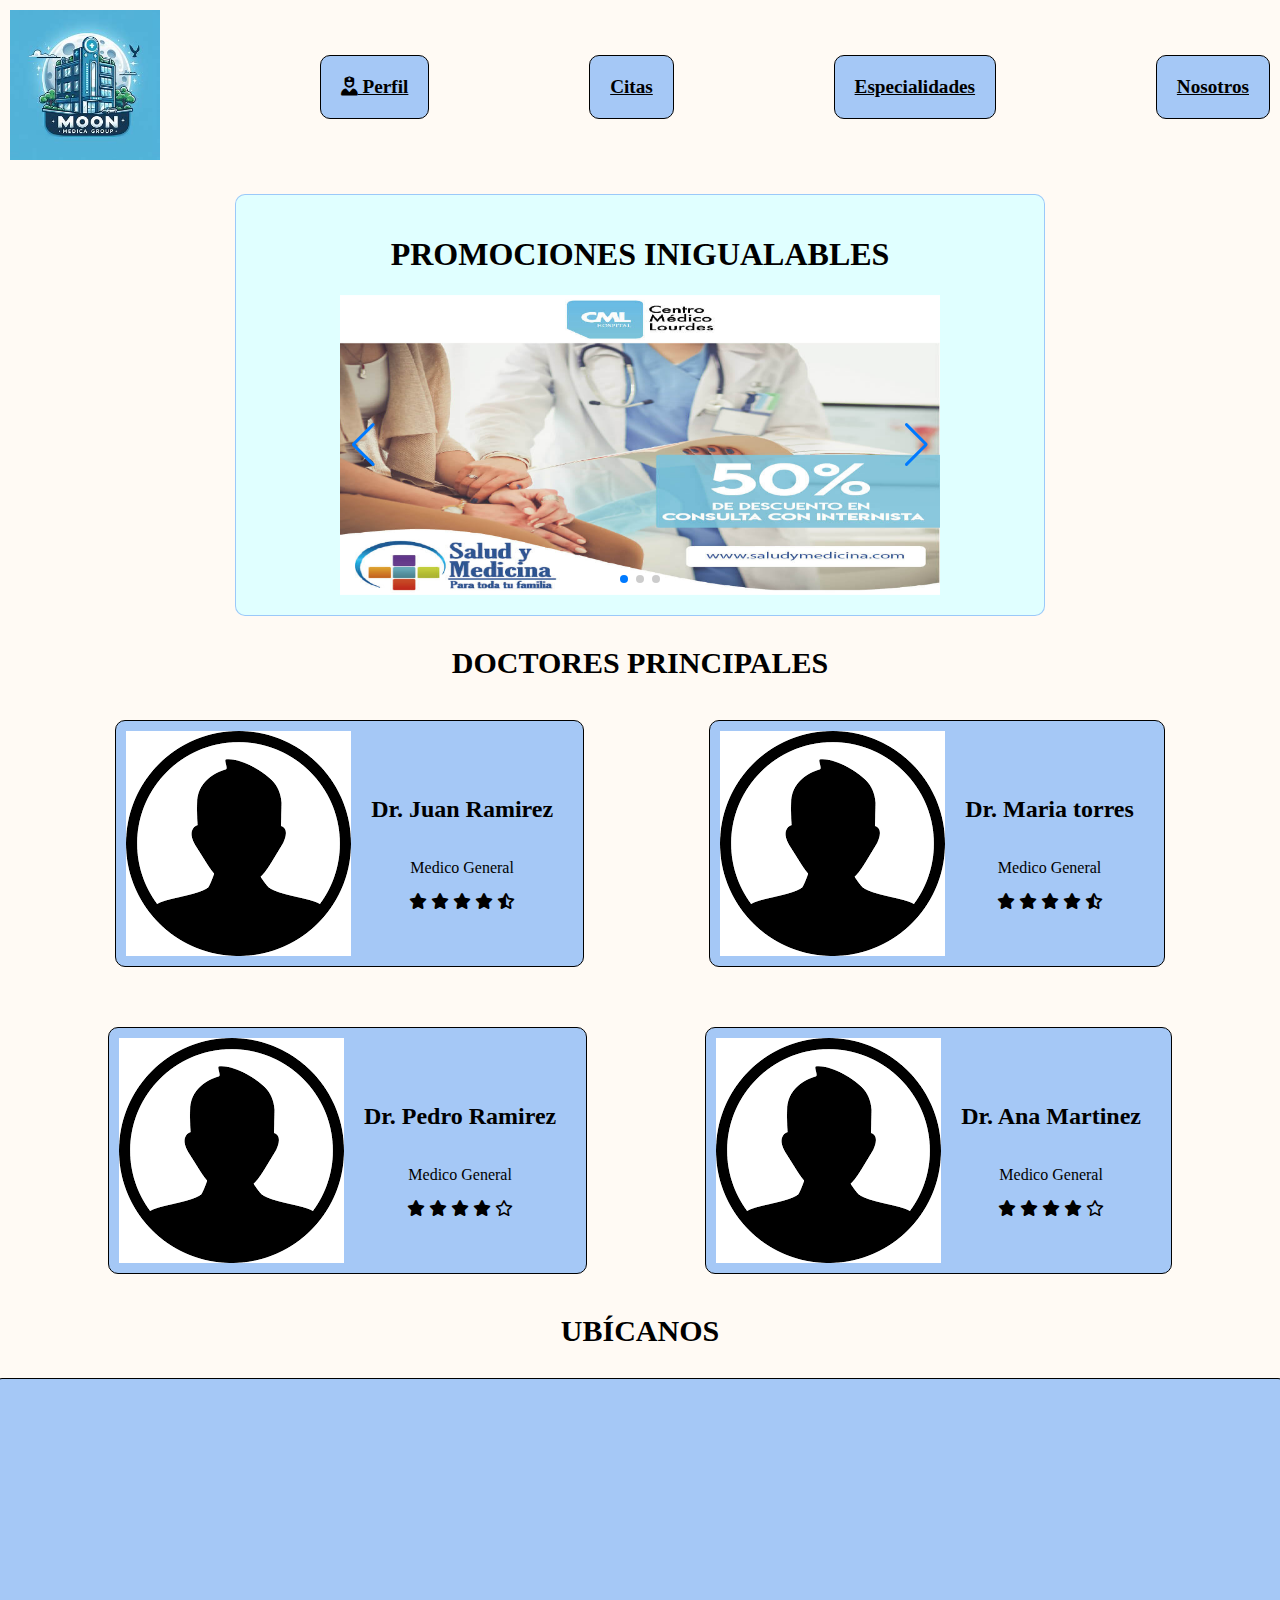
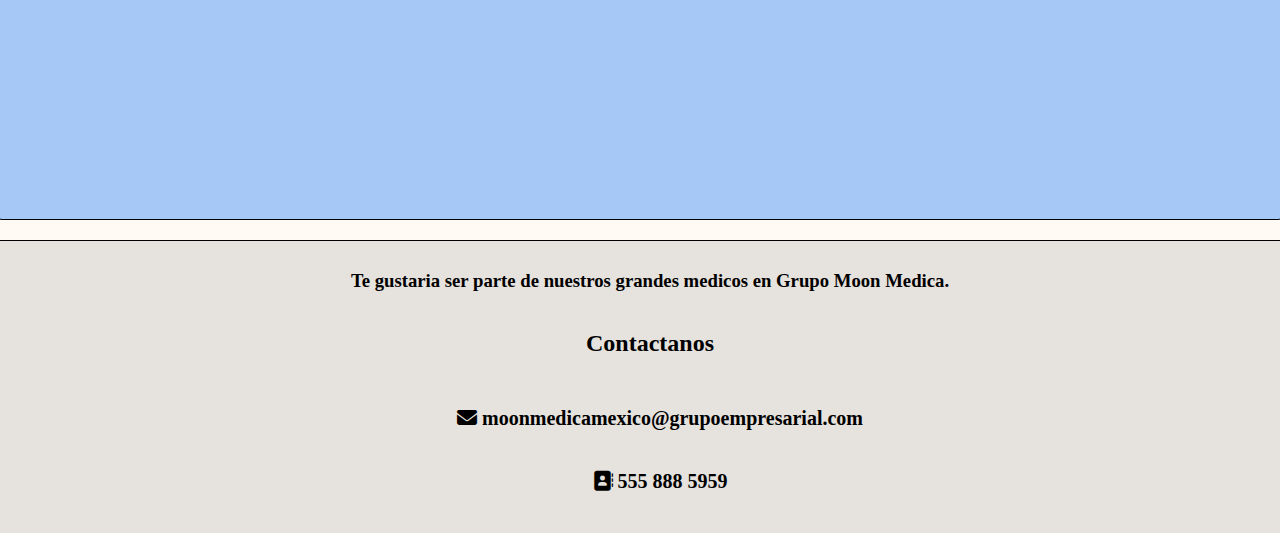
<file: Index.html>
<!DOCTYPE html>
<html lang="en">

<head>
    <meta charset="UTF-8">
    <meta name="viewport" content="width=device-width, initial-scale=1.0">
    <title>Proyecto Pagina Web</title>
    <link rel="stylesheet" href="all.css">
    <link rel="stylesheet" href="styles.css">
    <!-- Swiper-->
    <link rel="stylesheet" href="https://cdn.jsdelivr.net/npm/swiper@11/swiper-bundle.min.css" />


</head>

<body bgcolor="#FFFAF4">
    <header>
        <nav class="nav">
            <div class="nav-box-logo"><img src="img/logo.jpg" width="150px" height="150px"></div>
            <div class="nav-box"><a href="profile.html"><i class="fa-solid fa-user-nurse"></i> Perfil </a></div>
            <div class="nav-box"><a href="citas.html">Citas</a></div>
            <div class="nav-box"><a href="especialidades.html">Especialidades</a></div>
            <div class="nav-box"><a href="nosotros.html">Nosotros</a></div>
        </nav>
    </header>
    <section class="carrusel">
        <div class="promos">
            <h1>PROMOCIONES INIGUALABLES</h1>
        </div>
        <div class="swiper">
            <div class="swiper-wrapper">
                <!-- Slides -->
                <div class="swiper-slide"><img src="img/promo1.jpg" alt="promo1"></div>
                <div class="swiper-slide"><img src="img/promo2.jpg" alt="promo2"></div>
                <div class="swiper-slide"><img src="img/promo3.jpg" alt="promo3"></div>
            </div>
            <!-- If we need pagination -->
            <div class="swiper-pagination"></div>
            <!-- If we need navigation buttons -->
            <div class="swiper-button-prev"></div>
            <div class="swiper-button-next"></div>

        </div>
    </section>
    <main class="doctores">
        <h1>DOCTORES PRINCIPALES</h1>
        <div class="box-doctores">
            <div class="doctor">
                <img src="img/user.png" alt="doctor1">
                <div class="info-doctor">
                    <h2>Dr. Juan Ramirez</h2>
                    <p>Medico General</p>
                    <div>
                        <i class="fa-solid fa-star"></i>
                        <i class="fa-solid fa-star"></i>
                        <i class="fa-solid fa-star"></i>
                        <i class="fa-solid fa-star"></i>
                        <i class="fa-solid fa-star-half-stroke"></i>
                    </div>
                </div>
            </div>
            <div class="doctor">
                <img src="img/user.png" alt="doctor2">
                <div class="info-doctor">
                    <h2>Dr. Maria torres</h2>
                    <p>Medico General</p>
                    <div>
                        <i class="fa-solid fa-star"></i>
                        <i class="fa-solid fa-star"></i>
                        <i class="fa-solid fa-star"></i>
                        <i class="fa-solid fa-star"></i>
                        <i class="fa-solid fa-star-half-stroke"></i>
                    </div>
                </div>
            </div>
        </div>
        <div class="box-doctores">
            <div class="doctor">
                <img src="img/user.png" alt="doctor3">
                <div class="info-doctor">
                    <h2>Dr. Pedro Ramirez</h2>
                    <p>Medico General</p>
                    <div>
                        <i class="fa-solid fa-star"></i>
                        <i class="fa-solid fa-star"></i>
                        <i class="fa-solid fa-star"></i>
                        <i class="fa-solid fa-star"></i>
                        <i class="fa-regular fa-star"></i>
                    </div>
                </div>
            </div>
            <div class="doctor">
                <img src="img/user.png" alt="doctor4">
                <div class="info-doctor">
                    <h2>Dr. Ana Martinez</h2>
                    <p>Medico General</p>
                    <div>
                        <i class="fa-solid fa-star"></i>
                        <i class="fa-solid fa-star"></i>
                        <i class="fa-solid fa-star"></i>
                        <i class="fa-solid fa-star"></i>
                        <i class="fa-regular fa-star"></i>
                    </div>
                </div>
            </div>
        </div>
        </div>
    </main>
    <section class="map">
        <h1>UBÍCANOS</h1>
        <div class="mapa">
            <iframe
                src="https://www.google.com/maps/embed?pb=!1m18!1m12!1m3!1d1673.231919350794!2d-101.17836198294276!3d19.70077805348031!2m3!1f0!2f0!3f0!3m2!1i1024!2i768!4f13.1!3m3!1m2!1s0x842d0e0eb8a50f69%3A0xa244cda6a9602fff!2sUniversidad%20de%20Morelia!5e0!3m2!1ses-419!2smx!4v1716687959042!5m2!1ses-419!2smx"
                width="600" height="450" style="border:0;" allowfullscreen="" loading="lazy"
                referrerpolicy="no-referrer-when-downgrade"></iframe>
        </div>
    </section>
    <footer>
        <div class="footer-box">
            <h3>Te gustaria ser parte de nuestros grandes medicos en Grupo Moon Medica.</h3>
            <h2>Contactanos</h2>
            <div class="info-contacto">
                <div class="contacto">
                    <p><i class="fa-solid fa-envelope"></i> moonmedicamexico@grupoempresarial.com</p>
                    <p><i class="fa-solid fa-address-book"></i> 555 888 5959</p>
                </div>

            </div>
        </div>
    </footer>
</body>
<script src="https://cdn.jsdelivr.net/npm/swiper@11/swiper-bundle.min.js"></script>
<script src="script.js"></script>

</html>
</file>
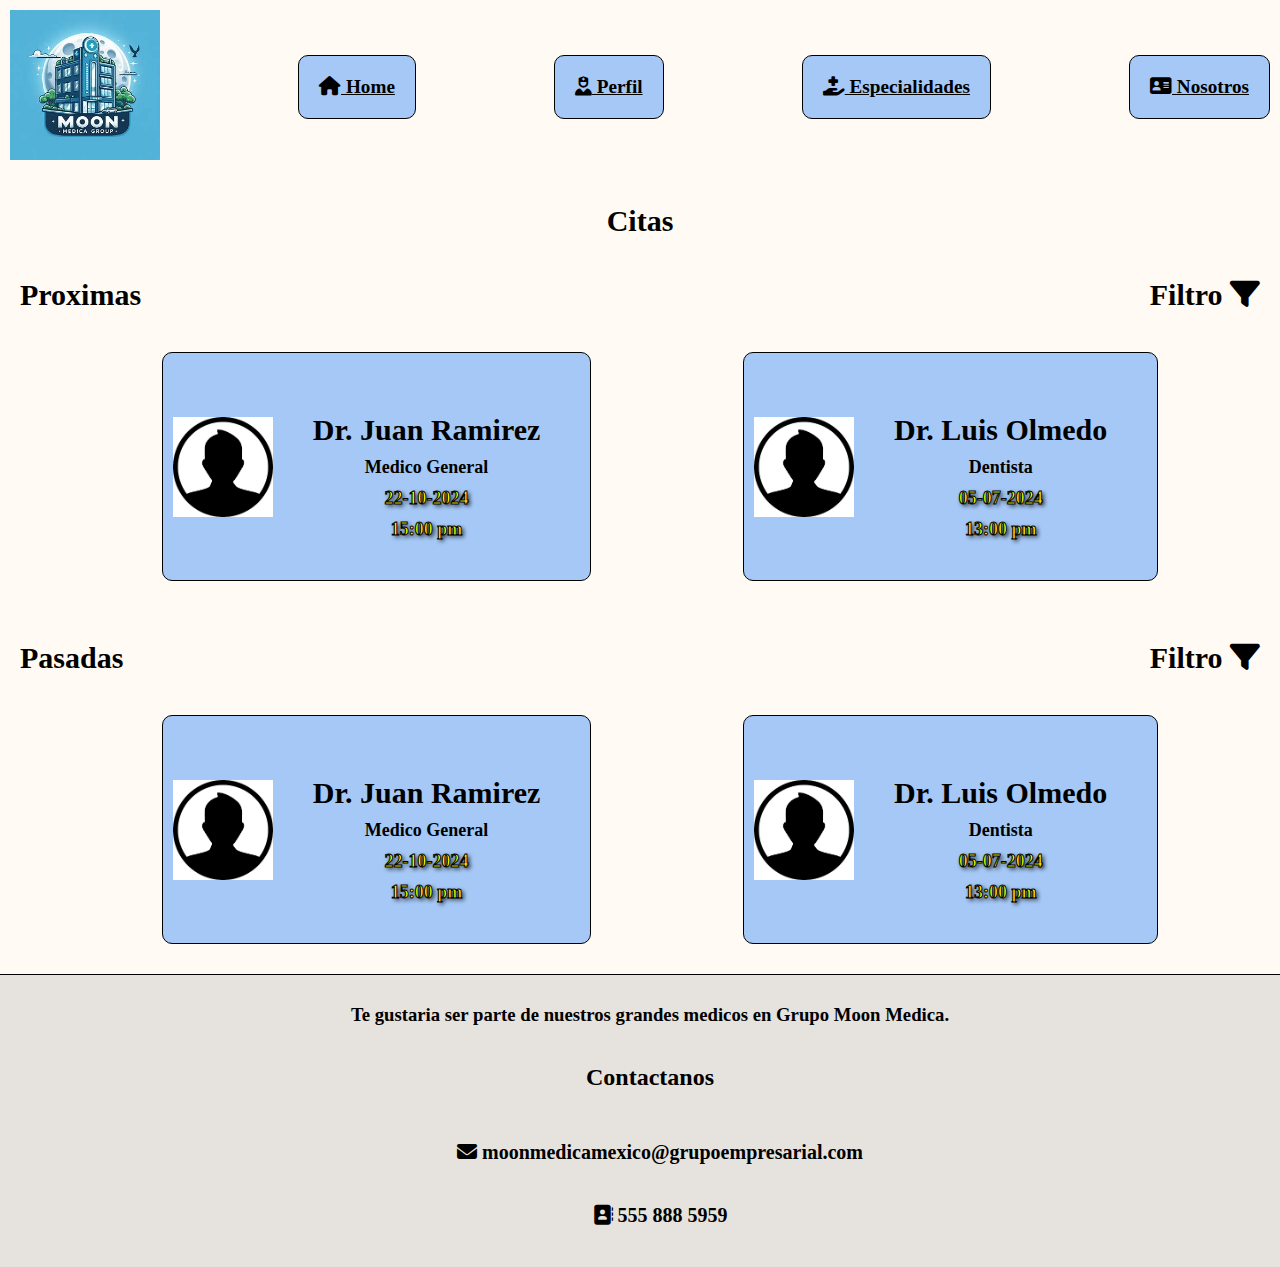
<file: citas.html>
<!DOCTYPE html>
<html lang="en">
<head>
    <meta charset="UTF-8">
    <meta name="viewport" content="width=device-width, initial-scale=1.0">
    <title> Citas-Proyecto Pagina Web</title>
    <link rel="stylesheet" href="styles.css">
    <link rel="stylesheet" href="all.css">
</head>
<body bgcolor="#FFFAF4">
    <header>
        <nav class="nav">
            <div class="nav-box-logo"><img src="img/logo.jpg" width="150px" height="150px"></div>
            <div class="nav-box"><a href="Index.html"><i class="fa-solid fa-house"></i> Home</a></div>
            <div class="nav-box"><a href="profile.html"><i class="fa-solid fa-user-nurse"></i> Perfil </a></div>
            <div class="nav-box"><a href="especialidades.html"><i class="fa-solid fa-hand-holding-medical"></i> Especialidades</a></div>
            <div class="nav-box"><a href="nosotros.html"><i class="fa-solid fa-address-card"></i> Nosotros</a></div>
        </nav>
    </header>
    <main class="citas">
        <h1>Citas</h1>
        <div class="filtro">
            <h2>Proximas</h2>
            <h2>Filtro <i class="fa-solid fa-filter"></i></h2>
        </div>
        <div class="box-doctores">
            <div class="doctor-cita">
                <img src="img/user.png" alt="doctor1">
                <div class="info-doctor">
                    <h2>Dr. Juan Ramirez</h2>
                    <h3>Medico General</h3>
                    <p>22-10-2024</p>
                    <p>15:00 pm</p>

                    
                </div>
            </div>
            <div class="doctor-cita">
                <img src="img/user.png" alt="doctor2">
                <div class="info-doctor">
                    <h2>Dr. Luis Olmedo</h2>
                    <h3>Dentista</h3>
                    <p>05-07-2024</p>
                    <p>13:00 pm</p>

                </div>
            </div>
        </div>
        <div class="filtro">
            <h2>Pasadas</h2>
            <h2>Filtro <i class="fa-solid fa-filter"></i></h2>
        </div>
        <div class="box-doctores">
            <div class="doctor-cita">
                <img src="img/user.png" alt="doctor1">
                <div class="info-doctor">
                    <h2>Dr. Juan Ramirez</h2>
                    <h3>Medico General</h3>
                    <p>22-10-2024</p>
                    <p>15:00 pm</p>

                    
                </div>
            </div>
            <div class="doctor-cita">
                <img src="img/user.png" alt="doctor2">
                <div class="info-doctor">
                    <h2>Dr. Luis Olmedo</h2>
                    <h3>Dentista</h3>
                    <p>05-07-2024</p>
                    <p>13:00 pm</p>

                </div>
            </div>
        </div>
    </main>



    <footer>
        <div class="footer-box">
            <h3>Te gustaria ser parte de nuestros grandes medicos en Grupo Moon Medica.</h3>
            <h2>Contactanos</h2>
            <div class="info-contacto">
                <div class="contacto">
                    <p><i class="fa-solid fa-envelope"></i> moonmedicamexico@grupoempresarial.com</p>
                    <p><i class="fa-solid fa-address-book"></i> 555 888 5959</p>
                </div>

            </div>
        </div>
    </footer>

    
</body>
<script src="script.js"></script>
</html>
</file>
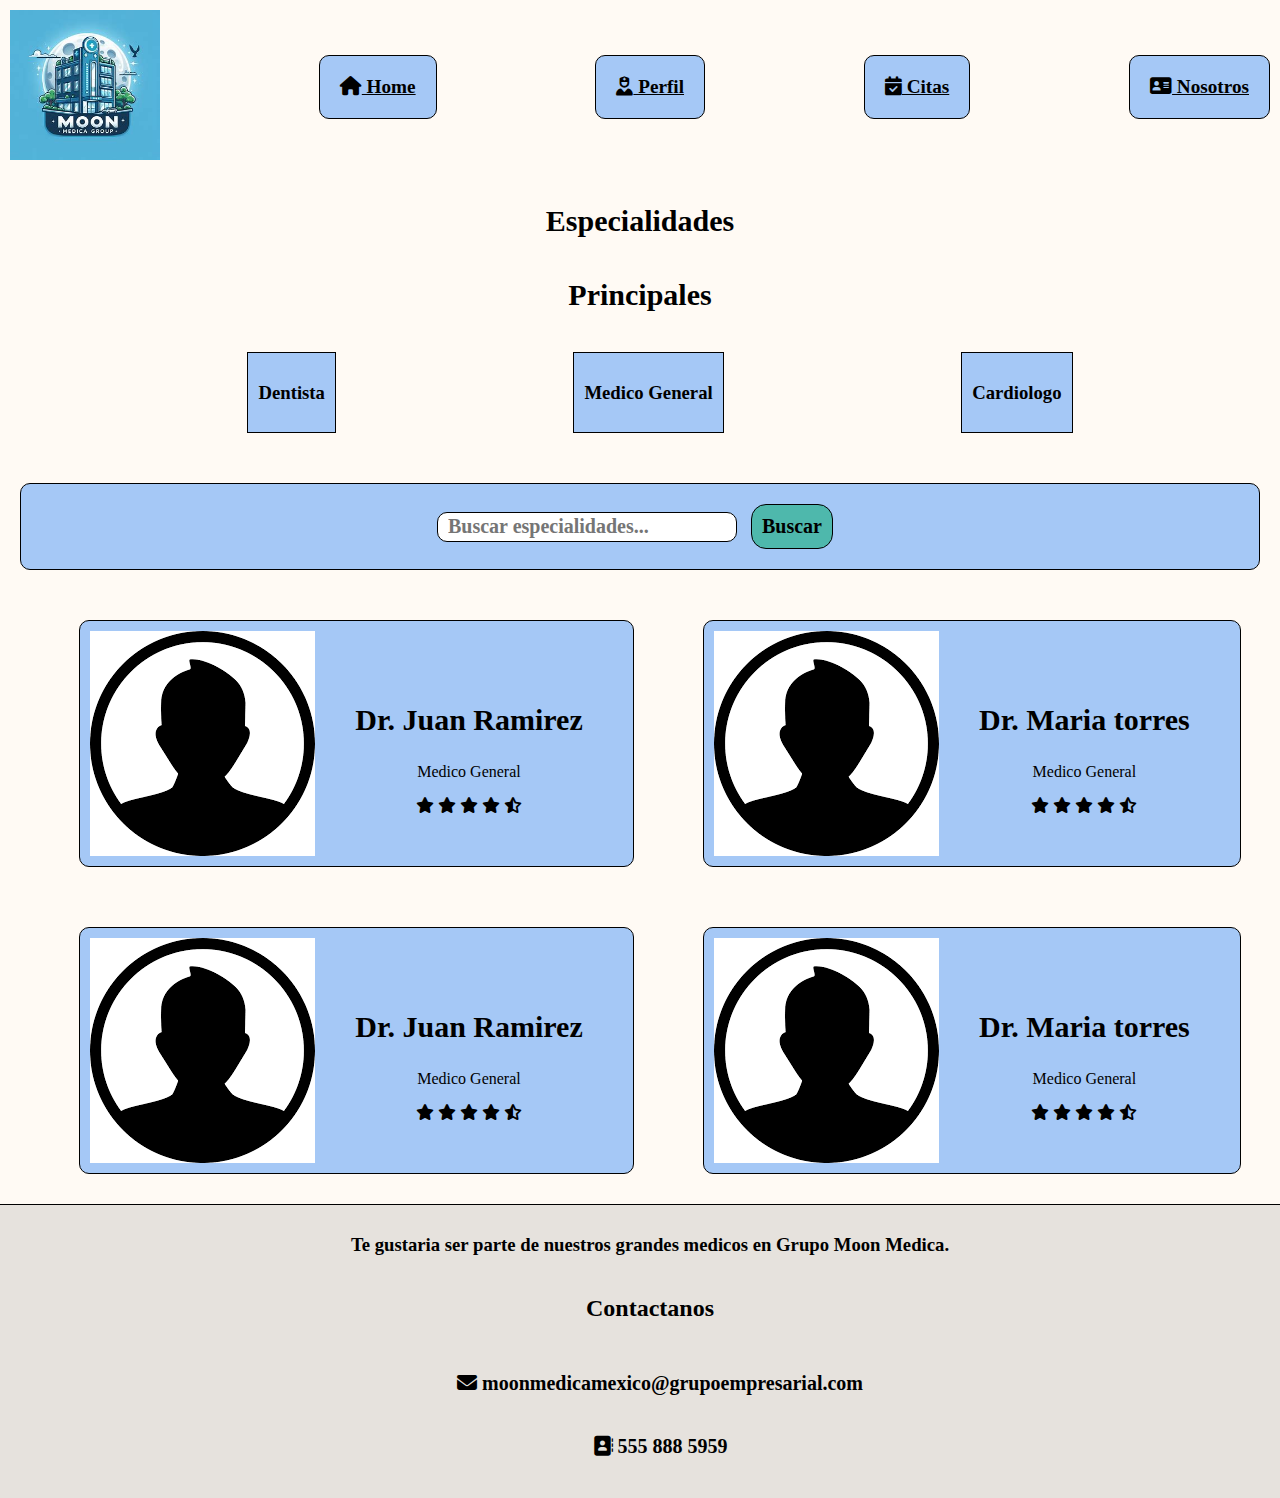
<file: especialidades.html>
<!DOCTYPE html>
<html lang="en">

<head>
    <meta charset="UTF-8">
    <meta name="viewport" content="width=device-width, initial-scale=1.0">
    <title>Especialidades-Proyecto Pagina Web</title>
    <link rel="stylesheet" href="styles.css">
    <link rel="stylesheet" href="all.css">
</head>

<body bgcolor="#FFFAF4">
    <header>
        <nav class="nav">
            <div class="nav-box-logo"><img src="img/logo.jpg" width="150px" height="150px"></div>
            <div class="nav-box"><a href="Index.html"><i class="fa-solid fa-house"></i> Home</a></div>
            <div class="nav-box"><a href="profile.html"><i class="fa-solid fa-user-nurse"></i> Perfil </a></div>
            <div class="nav-box"><a href="citas.html"><i class="fa-solid fa-calendar-check"></i> Citas</a></div>
            <div class="nav-box"><a href="nosotros.html"><i class="fa-solid fa-address-card"></i> Nosotros</a></div>
        </nav>
    </header>
    <main class="especialidad">
        <h1>Especialidades</h1>
        <h1>Principales</h1>
        <div class="box_espe">
            <div class="espe">
                <h3>Dentista</h3>
            </div>
            <div class="espe">
                <h3>Medico General</h3>
            </div>
            <div class="espe">
                <h3>Cardiologo</h3>
            </div>
        </div>
        <div class="box-busqueda">
            <div class="busqueda">
                <input type="search" id="search-input" placeholder="Buscar especialidades...">
                <button id="search-button">Buscar</button>
            </div>
        </div>
        <div class="box-doctores">
            <div class="doctor">
                <img src="img/user.png" alt="doctor1">
                <div class="info-doctor">
                    <h2>Dr. Juan Ramirez</h2>
                    <p>Medico General</p>
                    <div>
                        <i class="fa-solid fa-star"></i>
                        <i class="fa-solid fa-star"></i>
                        <i class="fa-solid fa-star"></i>
                        <i class="fa-solid fa-star"></i>
                        <i class="fa-solid fa-star-half-stroke"></i>
                    </div>
                </div>
            </div>
            <div class="doctor">
                <img src="img/user.png" alt="doctor2">
                <div class="info-doctor">
                    <h2>Dr. Maria torres</h2>
                    <p>Medico General</p>
                    <div>
                        <i class="fa-solid fa-star"></i>
                        <i class="fa-solid fa-star"></i>
                        <i class="fa-solid fa-star"></i>
                        <i class="fa-solid fa-star"></i>
                        <i class="fa-solid fa-star-half-stroke"></i>
                    </div>
                </div>
            </div>
        </div>
        <div class="box-doctores">
            <div class="doctor">
                <img src="img/user.png" alt="doctor1">
                <div class="info-doctor">
                    <h2>Dr. Juan Ramirez</h2>
                    <p>Medico General</p>
                    <div>
                        <i class="fa-solid fa-star"></i>
                        <i class="fa-solid fa-star"></i>
                        <i class="fa-solid fa-star"></i>
                        <i class="fa-solid fa-star"></i>
                        <i class="fa-solid fa-star-half-stroke"></i>
                    </div>
                </div>
            </div>
            <div class="doctor">
                <img src="img/user.png" alt="doctor2">
                <div class="info-doctor">
                    <h2>Dr. Maria torres</h2>
                    <p>Medico General</p>
                    <div>
                        <i class="fa-solid fa-star"></i>
                        <i class="fa-solid fa-star"></i>
                        <i class="fa-solid fa-star"></i>
                        <i class="fa-solid fa-star"></i>
                        <i class="fa-solid fa-star-half-stroke"></i>
                    </div>
                </div>
            </div>
        </div>
    </main>


    <footer>
        <div class="footer-box">
            <h3>Te gustaria ser parte de nuestros grandes medicos en Grupo Moon Medica.</h3>
            <h2>Contactanos</h2>
            <div class="info-contacto">
                <div class="contacto">
                    <p><i class="fa-solid fa-envelope"></i> moonmedicamexico@grupoempresarial.com</p>
                    <p><i class="fa-solid fa-address-book"></i> 555 888 5959</p>
                </div>
            </div>
        </div>
    </footer>
</body>

</html>
</file>
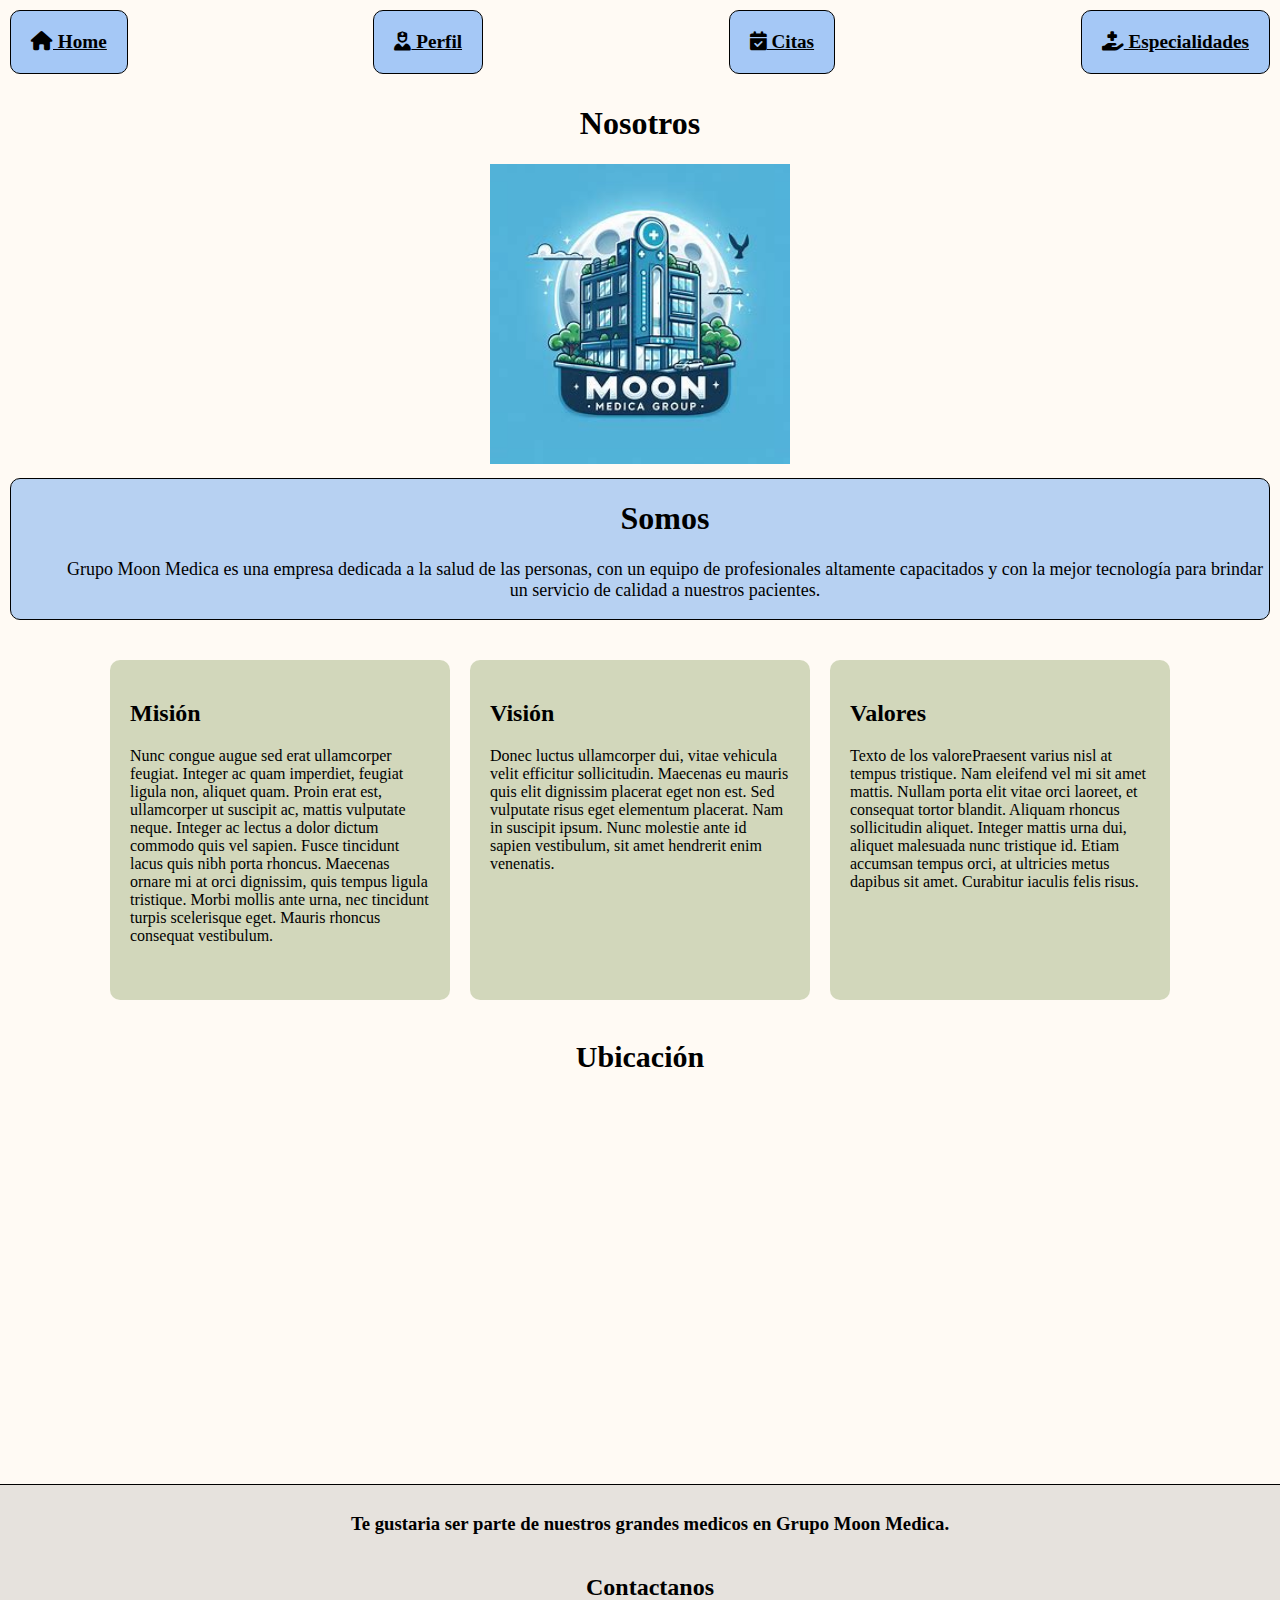
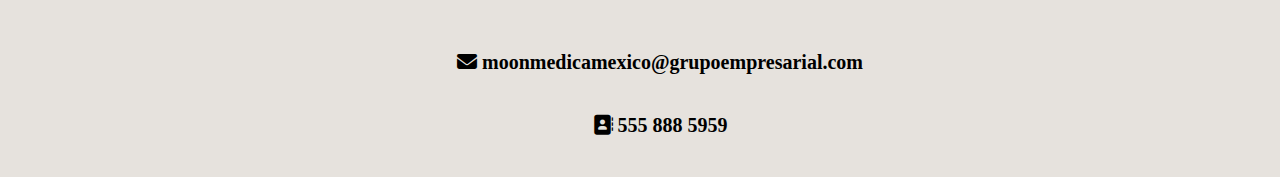
<file: nosotros.html>
<!DOCTYPE html>
<html lang="en">

<head>
    <meta charset="UTF-8">
    <meta name="viewport" content="width=device-width, initial-scale=1.0">
    <title> Nosotros-Proyecto Pagina Web</title>
    <link rel="stylesheet" href="styles.css">
    <link rel="stylesheet" href="all.css">
</head>

<body bgcolor="#FFFAF4">
    <header>
        <nav class="nav">

            <div class="nav-box"><a href="Index.html"><i class="fa-solid fa-house"></i> Home</a></div>
            <div class="nav-box"><a href="profile.html"><i class="fa-solid fa-user-nurse"></i> Perfil </a></div>
            <div class="nav-box"><a href="citas.html"><i class="fa-solid fa-calendar-check"></i> Citas</a></div>
            <div class="nav-box"><a href="especialidades.html"><i class="fa-solid fa-hand-holding-medical"></i>
                    Especialidades</a></div>
        </nav>

    </header>
    <main class="about">
        <h1>Nosotros</h1>
        <div class="nav-box-logo"><img src="img/logo.jpg" width="300px" height="300px"></div>
        <div class="about-text">
            <h1>Somos</h1>
            <p>Grupo Moon Medica es una empresa dedicada a la salud de las personas, con un equipo de profesionales
                altamente capacitados y con la mejor tecnología para brindar un servicio de calidad a nuestros
                pacientes.
            </p>
        </div>
        <div class="mvv-container">
            <div class="mision">
                <h2>Misión</h2>
                <p>Nunc congue augue sed erat ullamcorper feugiat. Integer ac quam imperdiet, feugiat ligula non,
                    aliquet quam. Proin erat est, ullamcorper ut suscipit ac, mattis vulputate neque. Integer ac lectus
                    a dolor dictum commodo quis vel sapien. Fusce tincidunt lacus quis nibh porta rhoncus. Maecenas
                    ornare mi at orci dignissim, quis tempus ligula tristique. Morbi mollis ante urna, nec tincidunt
                    turpis scelerisque eget. Mauris rhoncus consequat vestibulum.
                </p>
            </div>
            <div class="vision">
                <h2>Visión</h2>
                <p> Donec luctus ullamcorper dui, vitae vehicula velit efficitur sollicitudin. Maecenas eu mauris quis
                    elit dignissim placerat eget non est. Sed vulputate risus eget elementum placerat. Nam in suscipit
                    ipsum. Nunc molestie ante id sapien vestibulum, sit amet hendrerit enim venenatis.
                </p>
            </div>
            <div class="valores">
                <h2>Valores</h2>
                <p>Texto de los valorePraesent varius nisl at tempus tristique. Nam eleifend vel mi sit amet mattis.
                    Nullam porta elit vitae orci laoreet, et consequat tortor blandit. Aliquam rhoncus sollicitudin
                    aliquet. Integer mattis urna dui, aliquet malesuada nunc tristique id. Etiam accumsan tempus orci,
                    at ultricies metus dapibus sit amet. Curabitur iaculis felis risus.
                </p>
            </div>
    </main>
    <mapa>
        <div class="map">
            <h1>Ubicación</h1>
            <iframe
                src="https://www.google.com/maps/embed?pb=!1m18!1m12!1m3!1d939.0644052776299!2d-101.17825130543167!3d19.70165312409989!2m3!1f0!2f0!3f0!3m2!1i1024!2i768!4f13.1!3m3!1m2!1s0x842d0e0eb8a50f69%3A0xa244cda6a9602fff!2sUniversidad%20de%20Morelia!5e0!3m2!1ses-419!2smx!4v1718174779791!5m2!1ses-419!2smx"
                width="100%" height="450" style="border:0;" allowfullscreen="" loading="lazy"
                referrerpolicy="no-referrer-when-downgrade"></iframe>
        </div>
    </mapa>


    <footer>
        <div class="footer-box">
            <h3>Te gustaria ser parte de nuestros grandes medicos en Grupo Moon Medica.</h3>
            <h2>Contactanos</h2>
            <div class="info-contacto">
                <div class="contacto">
                    <p><i class="fa-solid fa-envelope"></i> moonmedicamexico@grupoempresarial.com</p>
                    <p><i class="fa-solid fa-address-book"></i> 555 888 5959</p>
                </div>

            </div>
        </div>
    </footer>


</body>
<script src="script.js"></script>

</html>
</file>
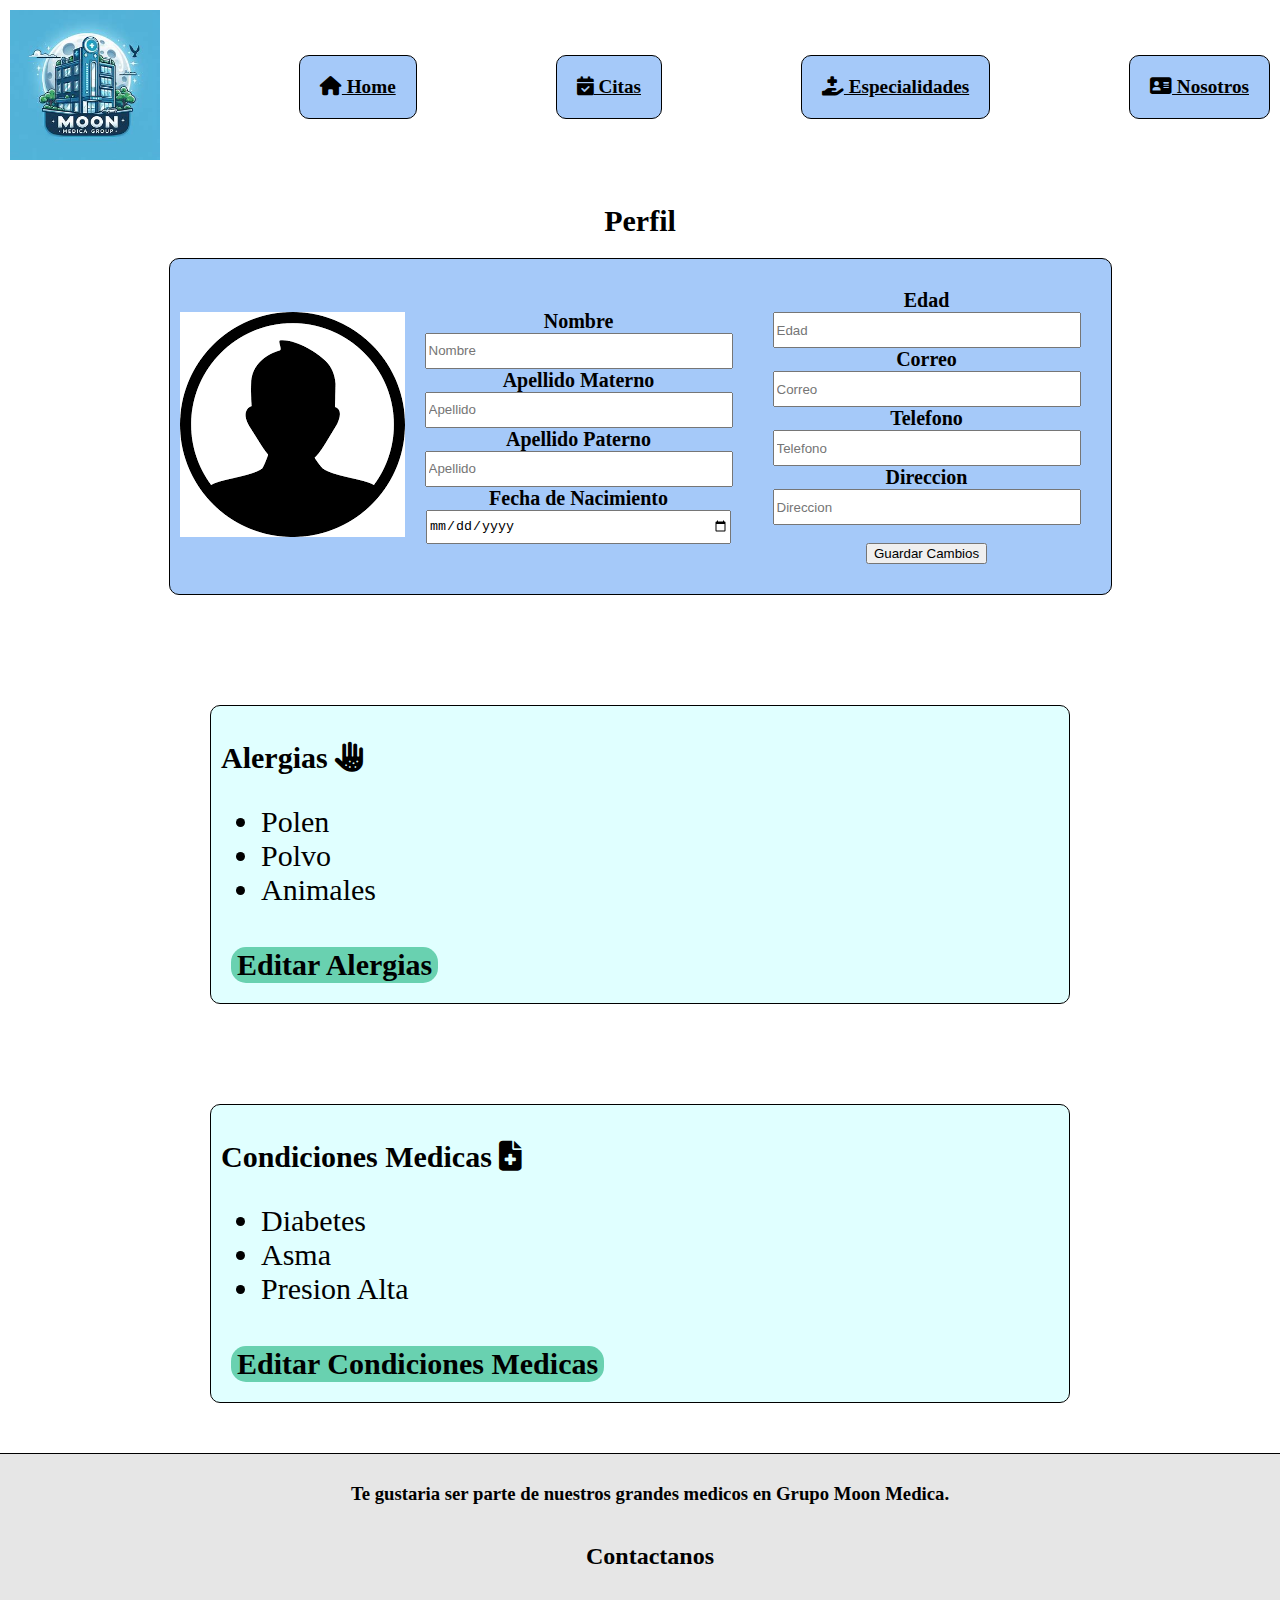
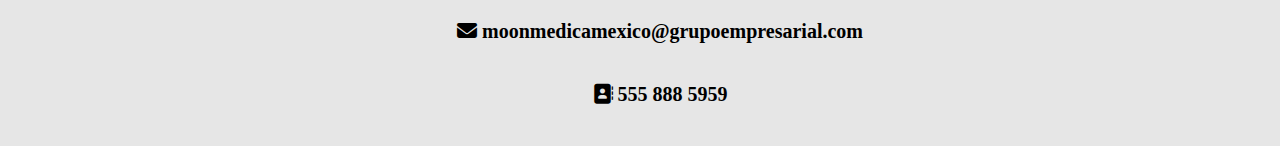
<file: profile.html>
<!DOCTYPE html>
<html lang="en">

<head>
    <meta charset="UTF-8">
    <meta name="viewport" content="width=device-width, initial-scale=1.0">
    <title>Perfil-Proyecto Pagina Web</title>
    <link rel="stylesheet" href="all.css">
    <link rel="stylesheet" href="styles.css">
</head>

<body>
    <header>
        <nav class="nav">
            <div class="nav-box-logo"><img src="img/logo.jpg" width="150px" height="150px"></div>
            <div class="nav-box"><a href="Index.html"><i class="fa-solid fa-house"></i> Home</a></div>
            <div class="nav-box"><a href="citas.html"><i class="fa-solid fa-calendar-check"></i> Citas</a></div>
            <div class="nav-box"><a href="especialidades.html"><i class="fa-solid fa-hand-holding-medical"></i> Especialidades</a></div>
            <div class="nav-box"><a href="nosotros.html"><i class="fa-solid fa-address-card"></i> Nosotros</a></div>
        </nav>
    </header>
    <main class="main-profile">
        <h1>Perfil</h1>
        <form action="profile.html">
            <div class="profile">
                <div class="img-user"><img src="img/user.png" alt="user-img"></div>
                <div class="info-user">
                    <label for="name">Nombre</label>
                    <input type="text" id="name" name="name" placeholder="Nombre">
                    <label for="lastname">Apellido Materno</label>
                    <input type="text" id="lastname" name="lastname" placeholder="Apellido">
                    <label for="secondlastname">Apellido Paterno</label>
                    <input type="text" id="secondlastname" name="secondlastname" placeholder="Apellido">
                    <label for="birthdate">Fecha de Nacimiento</label>
                    <input type="date" id="birthdate" name="birthdate">
                </div>
                <div class="info-user">
                    <label for="age">Edad</label>
                    <input type="number" id="age" name="age" placeholder="Edad" readonly>
                    <script>
                        document.getElementById("birthdate").addEventListener("change", function () {
                            var birthdate = new Date(this.value);
                            var today = new Date();
                            var age = today.getFullYear() - birthdate.getFullYear();
                            document.getElementById("age").value = age;
                        });
                    </script>

                    <label for="email">Correo</label>
                    <input type="email" id="email" name="email" placeholder="Correo">
                    <label for="phone">Telefono</label>
                    <input type="tel" id="phone" name="phone" placeholder="Telefono">
                    <label for="address">Direccion</label>
                    <input type="text" id="address" name="address" placeholder="Direccion">
                    <br>
                    <button type="submit">Guardar Cambios</button>
                </div>

            </div>

        </form>
    </main>
    <div class="seccion">
        <div class="allergies">
            <h2>Alergias <i class="fa-solid fa-hand-dots"></i></h2>
            <ul>
                <li>Polen</li>
                <li>Polvo</li>
                <li>Animales</li>
            </ul>
            <button type="button" onclick="editAllergies()">Editar Alergias</button>

        </div>
        <div class="conditions">
            <h2>Condiciones Medicas <i class="fa-solid fa-file-medical"></i></h2>
            <ul>
                <li>Diabetes</li>
                <li>Asma</li>
                <li>Presion Alta</li>
            </ul>
            <button type="button" onclick="editConditions()">Editar Condiciones Medicas</button>
        </div>
    </div>
    <footer>
        <div class="footer-box">
            <h3>Te gustaria ser parte de nuestros grandes medicos en Grupo Moon Medica.</h3>
            <h2>Contactanos</h2>
            <div class="info-contacto">
                <div class="contacto">
                    <p><i class="fa-solid fa-envelope"></i> moonmedicamexico@grupoempresarial.com</p>
                    <p><i class="fa-solid fa-address-book"></i> 555 888 5959</p>
                </div>

            </div>
        </div>
</body>
<script src="script.js"></script>

</html>
</file>
<file: styles.css>
body {
    margin: 0;
    background-repeat: no-repeat;
    background-attachment: fixed;
    background-size: 100% 100%;
}

.nav {
    display: flex;
    justify-content: space-between;
    flex-direction: row;
    align-items: center;
    padding: 10px;
    text-align: center;
    border-radius: 5px;
}

.nav-box {
    display: flex;
    justify-content: space-between;
    flex-direction: row;
    align-items: center;
    background-color: #7aaff6ad;
    padding: 10px;
    border: 1px solid black;
    border-radius: 10px;
}

.nav-box a {
    color: rgb(0, 0, 0);
    padding: 10px;
    font-weight: bolder;
    font-size: larger;
    font-family: Verdana;

}

/*carrusel*/
.carrusel {
    display: flex;
    justify-content: center;
    align-items: center;
    margin-top: 20px;
    background-color: lightcyan;
    border: #7aaff6ad 1px solid;
    border-radius: 10px;
    padding: 20px;
    width: 60%;
    margin-left: auto;
    margin-right: auto;
    flex-direction: column;
}

/*main doctores*/
.doctores {
    display: flex;
    flex-direction: column;
    align-items: center;

}

.doctores h1 {
    margin: 20px 10px 0 10px;
    padding: 10px;
    font-size: 30px;
    font-weight: bolder;
    font-family: Verdana;
}

.box-doctores {
    display: flex;
    flex-direction: row;
    justify-content: space-evenly;
    align-items: center;
    margin: 10px;
    padding: 10px;
    width: 100%;
}

.doctor {
    display: flex;
    flex-direction: row;
    align-items: center;
    margin: 10px;
    padding: 10px;
    border: 1px solid black;
    border-radius: 10px;
    background-color: #7aaff6ad;
}

.info-doctor {
    display: flex;
    flex-direction: column;
    justify-content: center;
    align-items: center;
    margin: 10px;
    padding: 10px;
}

/*ubicacion*/
.map {
    display: flex;
    flex-direction: column;
    align-items: center;

}

.map h1 {
    margin: 0 10px 0 10px;
    padding: 10px;
    font-size: 30px;
    font-weight: bolder;
    font-family: Verdana;
}

.mapa {
    display: flex;
    flex-direction: column;
    align-items: center;
    margin: 20px;
    padding: 20px;
    border: 1px solid black;
    border-radius: 10px;
    background-color: #7aaff6ad;
    width: 98%;
}

iframe {
    width: 95%;
    height: 400px;
    border: 1px solid black;
    border-radius: 10px;
}

/*Info final*/
.footer-box {
    display: flex;
    flex-direction: column;
    align-items: center;
    background-color: #7979792f;
    padding: 10px;
    border-top: 1px solid black;
    width: 100%;

}

.footer-box p {
    font-size: 20px;
    font-weight: bolder;
}

.contacto {
    display: flex;
    flex-direction: column;
    align-items: center;
    width: 100%;
    padding: 10px;
}




/*swiper*/
.swiper {
    width: 600px;
    height: 300px;
}

.swiper-wrapper img {
    width: 100%;
    height: 100%;
}

@media (max-width: 1024px) {
    .carrusel {
        width: 80%;
    }

    .swiper {
        width: 100%;
        height: 250px;
    }

    .m0apa {
        width: 100%;
    }

    .footer-box {
        height: 250px;
    }
}

@media (max-width: 768px) {
    .nav {
        flex-direction: column;
    }

    .carrusel {
        width: 90%;
    }

    .swiper {
        width: 100%;
        height: 200px;
    }

    .box-doctores {
        flex-direction: column;
    }

    .mapa {
        width: 100%;
    }

    .footer-box {
        height: 300px;
    }
}

/*Estilos pagina profile.html*/

.main-profile h1 {
    margin: 20px 10px 0 10px;
    padding: 10px;
    font-size: 30px;
    font-weight: bolder;
    font-family: Verdana;
}

.main-profile {
    display: flex;
    flex-direction: column;
    align-items: center;
}

.profile {
    display: flex;
    flex-direction: row;
    align-items: center;
    margin: 10px;
    padding: 10px;
    border: 1px solid black;
    border-radius: 10px;
    background-color: #7aaff6ad;
}

.info-user {
    display: flex;
    flex-direction: column;
    justify-content: center;
    align-items: center;
    margin: 10px;
    padding: 10px;
}

.in-text {
    height: 20px;

}

.info-user input {
    height: 30px;
    width: 300px;
}

.info-user label {
    font-size: 20px;
    font-weight: bolder;
}

.info {
    margin: 10px;
    padding-left: 50PX;
    border: 1px solid black;
    border-radius: 10px;
    background-color: #7aaff6ad;
}

.info UL {
    padding: 10px;
    font-size: 20px;
    font-family: Verdana;
}

.allergies,
.conditions {
    background-color: #e0ffff;
    border: 1px solid black;
    border-radius: 10px;
    padding: 10px;
    margin: 100px 10px 50px 10px;
}

.allergies h2,
.conditions h2 {
    font-size: 30px;
    font-weight: bolder;
    font-family: Verdana;
}

.allergies UL,
.conditions UL {
    font-size: 30px;
}

.allergies button,
.conditions button {
    border: none;
    background-color: #04aa6d8a;
    border-radius: 15px;
    cursor: pointer;
    font-size: 30px;
    font-weight: bold;
    font-family: 'Times New Roman';
    margin: 10px;
}

.seccion {
    margin: 100px 200px 50px 200px;
}

/*Pag. Citas*/
.citas h1 {
    margin: 20px 10px 0 10px;
    padding: 10px;
    font-size: 30px;
    font-weight: bolder;
    font-family: Verdana;
    text-align: center;
}

.citas {
    display: flex;
    flex-direction: column;
}

.citas h2 {
    margin: 20px 10px 0 10px;
    padding: 10px;
    font-size: 30px;
    font-weight: bolder;
}

.doctor-cita {
    display: flex;
    flex-direction: row;
    align-items: center;
    margin: 10px;
    padding: 10px;
    border: 1px solid black;
    border-radius: 10px;
    background-color: #7aaff6ad;
}

.doctor-cita img {
    width: 100px;
    height: 100px;
}

.doctor-cita p {
    font-size: large;
    font-weight: bolder;
    font-family: Verdana;
    margin: 0 0 10px 0;
    color: yellow;
    text-shadow: 2px 2px 4px black;
    -webkit-text-stroke: 1px black;
}

.doctor-cita h3 {
    font-size: large;
    font-weight: bolder;
    font-family: Verdana;
    margin: 0 0 10px 0;
}

.filtro {
    display: flex;
    flex-direction: row;
    justify-content: space-between;
}

/*Pag. especialidades*/
.especialidad h1 {
    margin: 20px 10px 0 10px;
    padding: 10px;
    font-size: 30px;
    font-weight: bolder;
    font-family: Verdana;
    text-align: center;
}

.especialidad {
    display: flex;
    flex-direction: column;
}

.especialidad h2 {
    margin: 20px 10px 0 10px;
    padding: 10px;
    font-size: 30px;
    font-weight: bolder;
}

.box_espe {
    display: flex;
    flex-direction: row;
    justify-content: space-evenly;
    align-items: center;
    margin: 10px;
    padding: 10px;
    width: 100%;
}

.espe {
    display: flex;
    flex-direction: row;
    align-items: center;
    margin: 10px;
    padding: 10px;
    border: 1px solid black;
    background-color: #7aaff6ad;
    cursor: pointer;
}

#search-input {
    width: 300px;
    height: 30px;
    font-size: 20px;
    font-weight: bolder;
    font-family: Verdana;
    border-radius: 10px;
    border: 1px solid black;
    padding: 10px;
}

.box-busqueda {
    border: 1px solid black;
    border-radius: 10px;
    background-color: #7aaff6ad;
    padding: 10px;
    margin: 20px;
    display: flex;
    justify-content: center;
}

#search-button {
    border: none;
    background-color: #04aa6d8a;
    border-radius: 15px;
    cursor: pointer;
    font-size: 20px;
    font-weight: bold;
    font-family: 'Times New Roman';
    margin: 10px;
    padding: 10px;
    border: 1px solid black;
}

/*about*/
.about {
    display: flex;
    flex-direction: column;
    align-items: center;
}

.mvv-container {
    display: flex;
    flex-direction: row;
    justify-content: space-evenly;
    align-items: center;
    padding: 20px;
}

.mision,
.vision,
.valores {
    background-color: #a4b5827e;
    /* Fondo gris claro */
    padding: 20px;
    border-radius: 10px;
    margin: 10px;
    width: 300px;
    height: 300px;
}

.about-text {
    margin: 10px;
    padding-left: 50PX;
    border: 1px solid black;
    border-radius: 10px;
    background-color: #87b5f099;
    text-align: center;
}
.about-text p{
    font-size: large;
    font-family: Verdana;
}
.map{
    display: flex;
    flex-direction: column;
    align-items: center;
}
@media (max-width: 768px){
    .mvv-container{
        flex-direction: column;
    }
    .mision,
    .vision,
    .valores{
        width: 90%;
    }
    .about-text{
        width: 90%;
    }
}
</file>
